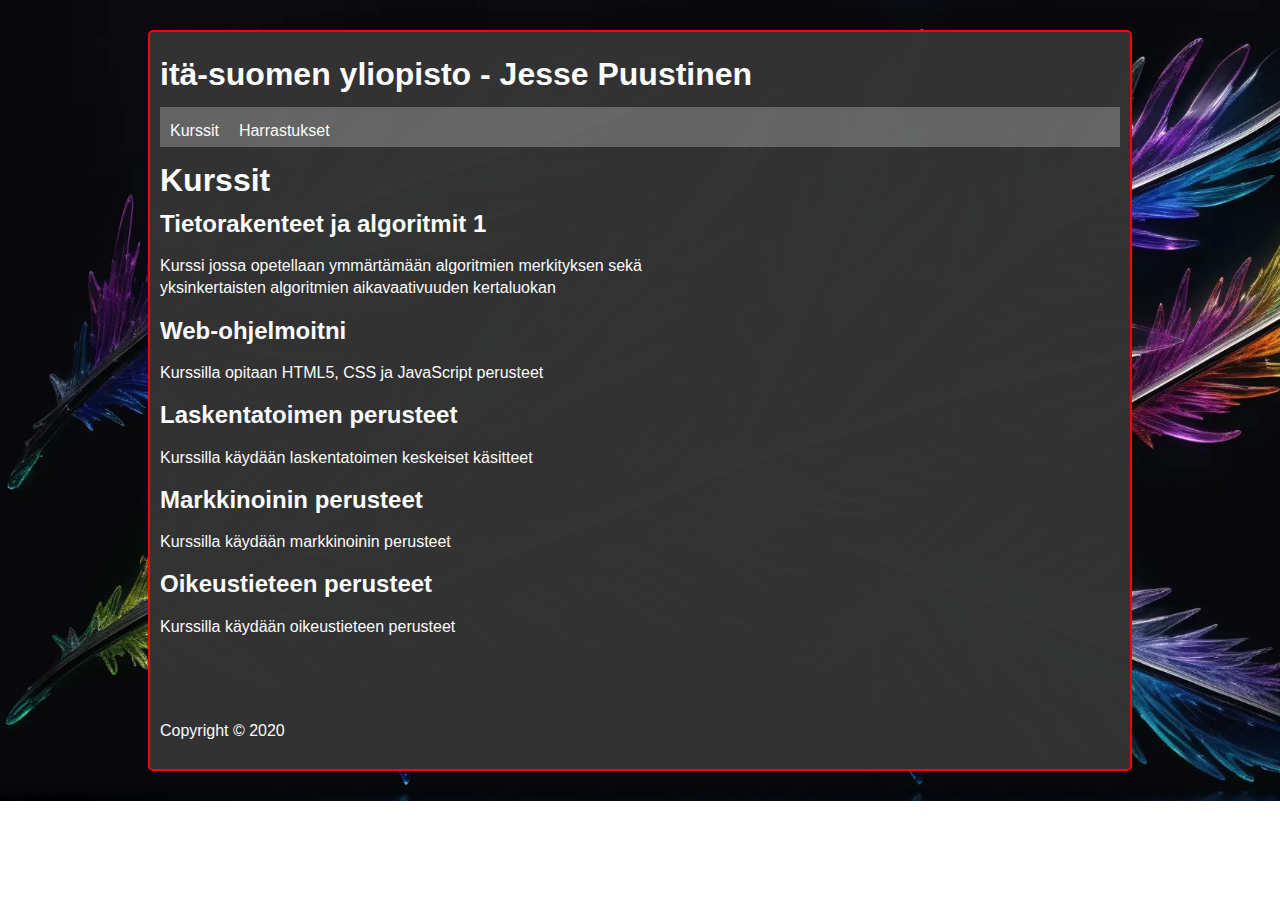
<file: index.html>
<!DOCTYPE html>
<html lang="en">
  <head>
    <meta charset="UTF-8" />
    <meta name="viewport" content="width=device-width, initial-scale=1.0" />
    <title>Document</title>
    <link rel="stylesheet" href="style.css" />
  </head>
  <body>
    <div id="container">
      <div id="header">
        <h1>itä-suomen yliopisto - Jesse Puustinen</h1>
      </div>
      <div id="nav">
        <ul>
          <li><a href="index.html">Kurssit</a></li>
          <li><a href="about.html">Harrastukset</a></li>
        </ul>
      </div>
      <div id="main">
        <h1>Kurssit</h1>
        <h2>Tietorakenteet ja algoritmit 1</h2>
        <p>
          Kurssi jossa opetellaan ymmärtämään algoritmien merkityksen sekä
          yksinkertaisten algoritmien aikavaativuuden kertaluokan
        </p>
        <h2>Web-ohjelmoitni</h2>
        <p>Kurssilla opitaan HTML5, CSS ja JavaScript perusteet</p>
        <h2>Laskentatoimen perusteet</h2>
        <p>Kurssilla käydään laskentatoimen keskeiset käsitteet</p>
        <h2>Markkinoinin perusteet</h2>
        <p>Kurssilla käydään markkinoinin perusteet</p>
        <h2>Oikeustieteen perusteet</h2>
        <p>Kurssilla käydään oikeustieteen perusteet</p>
      </div>
      <div class="clr"></div>
      <div id="footer"></div>
      <p>Copyright &copy; 2020</p>
    </div>
  </body>
</html>
</file>
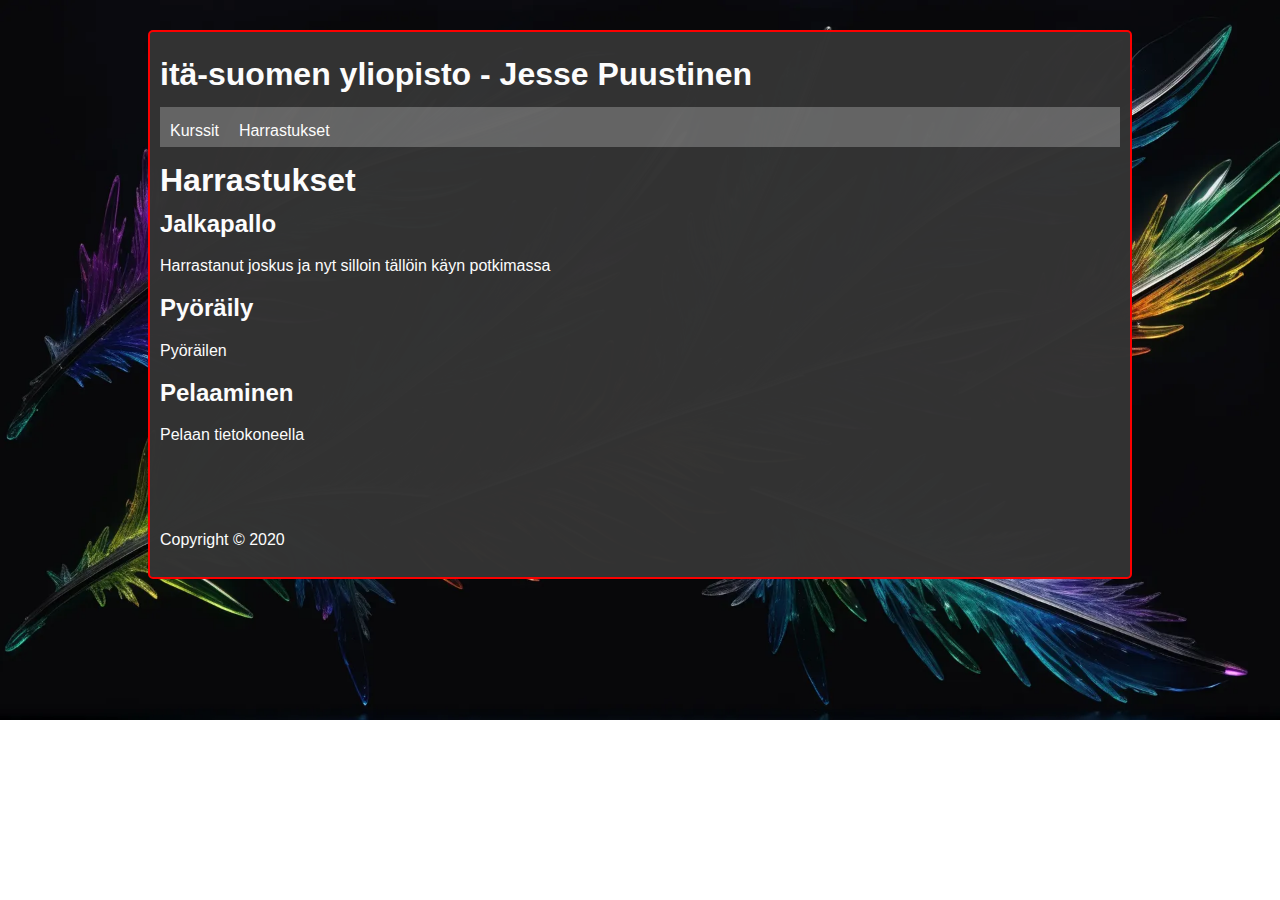
<file: about.html>
<!DOCTYPE html>
<html lang="en">
  <head>
    <meta charset="UTF-8" />
    <meta name="viewport" content="width=device-width, initial-scale=1.0" />
    <title>about</title>
    <link rel="stylesheet" href="style.css" />
  </head>
  <body>
    <div id="container">
      <div id="header">
        <h1>itä-suomen yliopisto - Jesse Puustinen</h1>
      </div>
      <div id="nav">
        <ul>
          <li><a href="index.html">Kurssit</a></li>
          <li><a href="about.html">Harrastukset</a></li>
        </ul>
      </div>
      <div id="main">
        <h1>Harrastukset</h1>
        <h2>Jalkapallo</h2>
        <p>Harrastanut joskus ja nyt silloin tällöin käyn potkimassa</p>
        <h2>Pyöräily</h2>
        <p>Pyöräilen</p>
        <h2>Pelaaminen</h2>
        <p>Pelaan tietokoneella</p>
      </div>
      <div class="clr"></div>
      <div id="footer"></div>
      <p>Copyright &copy; 2020</p>
    </div>
  </body>
</html>
</file>
<file: style.css>
a,body{color:#fff}@keyframes borderAnimation{0%,100%{border-color:red}25%{border-color:#00f}50%{border-color:green}75%{border-color:#ff0}}body{background-image:url("aibackground.webp");background-size:cover;background-repeat:no-repeat;font-family:arial;line-height:1.4em}a{text-decoration:none}ul{padding:0}.clr{clear:both}#container{border-radius:5px;background:#333;width:960px;margin:30px auto;overflow:hidden;padding:10px;opacity:99%;border:2px solid red;animation:4s infinite borderAnimation}#nav,#sidebar,.opintojaksot a{background:#666}#nav{height:40px}#nav ul{padding-top:13px;padding-left:10px}#nav li{list-style:none;float:left;padding-right:20px}#nav .active{font-weight:700;color:#000}#main{float:left;width:60%}#sidebar{float:right;width:30%;margin-top:20px;padding:10px}#footer{text-align:center;padding:10px;margin-top:30px}.opintojaksot li{border-bottom:2px;padding-bottom:20px;margin-left:20px}.opintojaksot a{padding:10px}input,textarea{width:100%;padding:5px;margin-bottom:15px}
</file>
